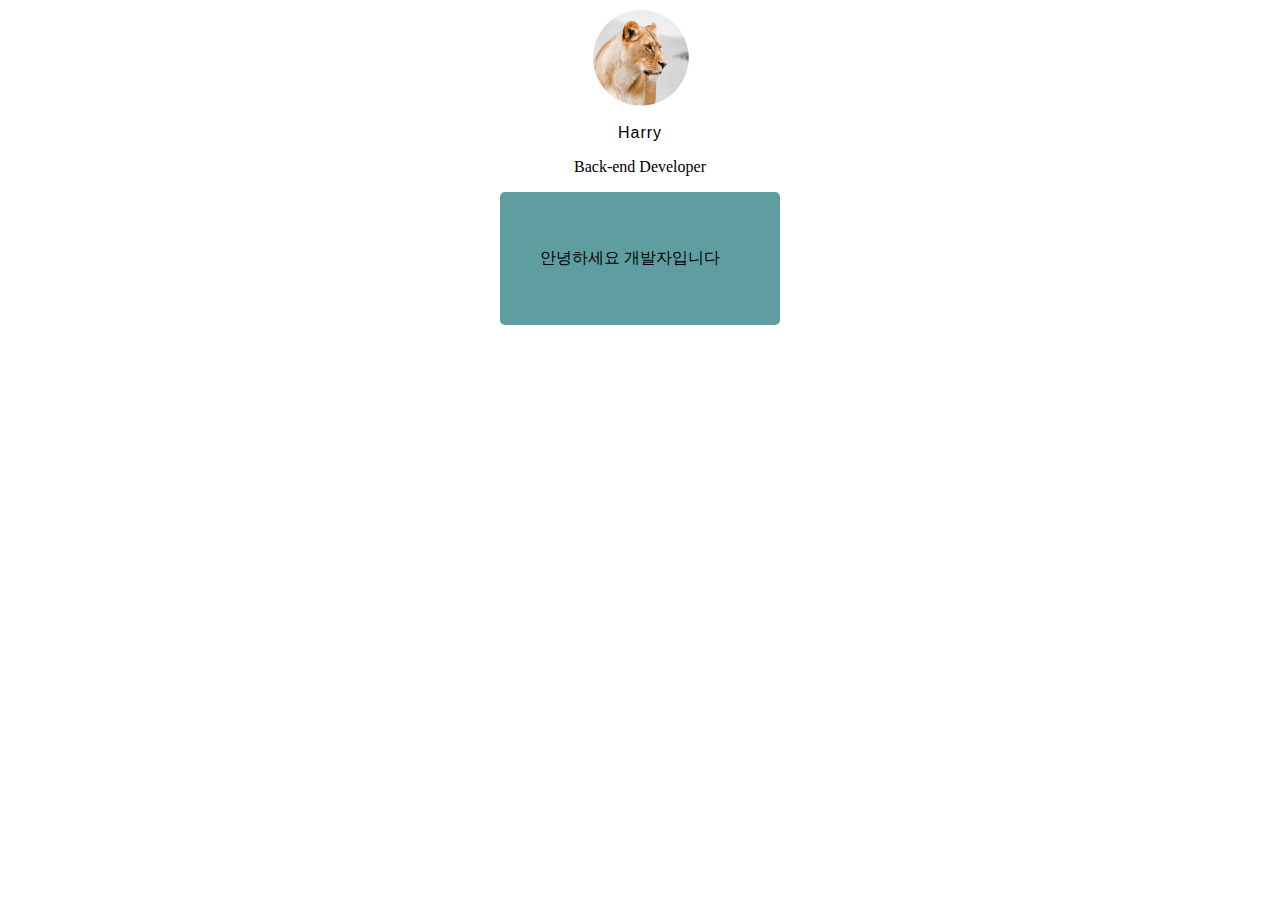
<file: index.html>
<!DOCTYPE html>
<html>
<head>
    <meta charset="UTF-8">
    <title>Document</title>
    <link href="css/main.css" rel="stylesheet">
</head>
<body>

    <img src="lion.png" class="profile">
    <h3 class="title">Harry</h3>
    <p class="content">Back-end Developer</p>
    <div class="box">
        <p>안녕하세요 개발자입니다</p>
    </div>     

</body>
</html>
</file>
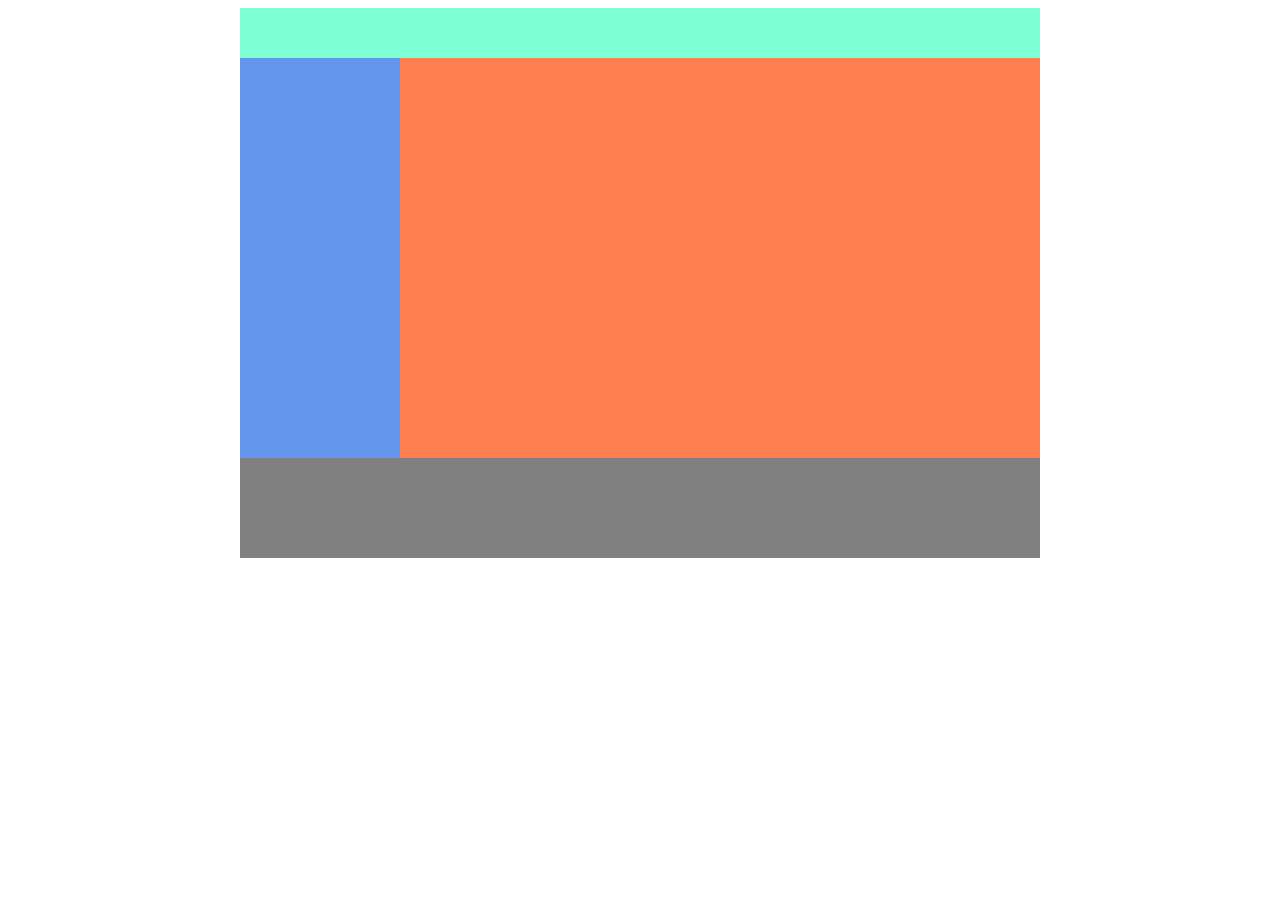
<file: layout.html>
<!DOCTYPE html>
<html>
<head>
    <meta charset="UTF-8">
    <title>Document</title>
    <link href="css/main.css" rel="stylesheet">
</head>
<body>
    
    <div class="container">
        <div class="header"></div>
        <div class="left-menu"> </div>
        <div class="right-menu"> </div>
        <div class="footer"></div>
    </div>
    
</body>
</html>
</file>
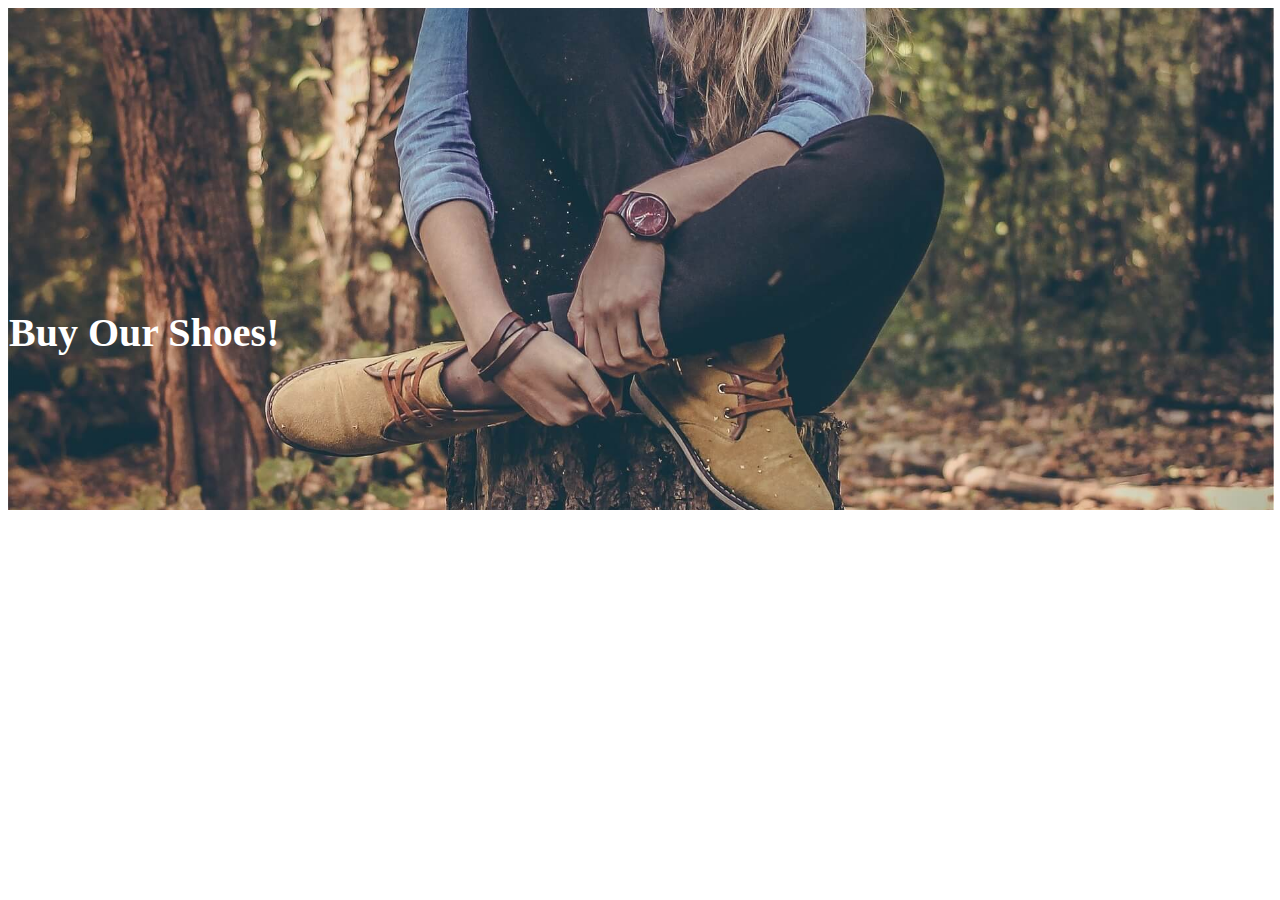
<file: layout2.html>
<!DOCTYPE html>
<html>
<head>
    <meta charset="UTF-8">
    <title>Document</title>
    <link href="css/main.css" rel="stylesheet">
</head>
<body>

    <div class="main-background">
        <h4 class="main-title">Buy Our Shoes!</h4>
      
    </div>     

</body>
</html>
</file>
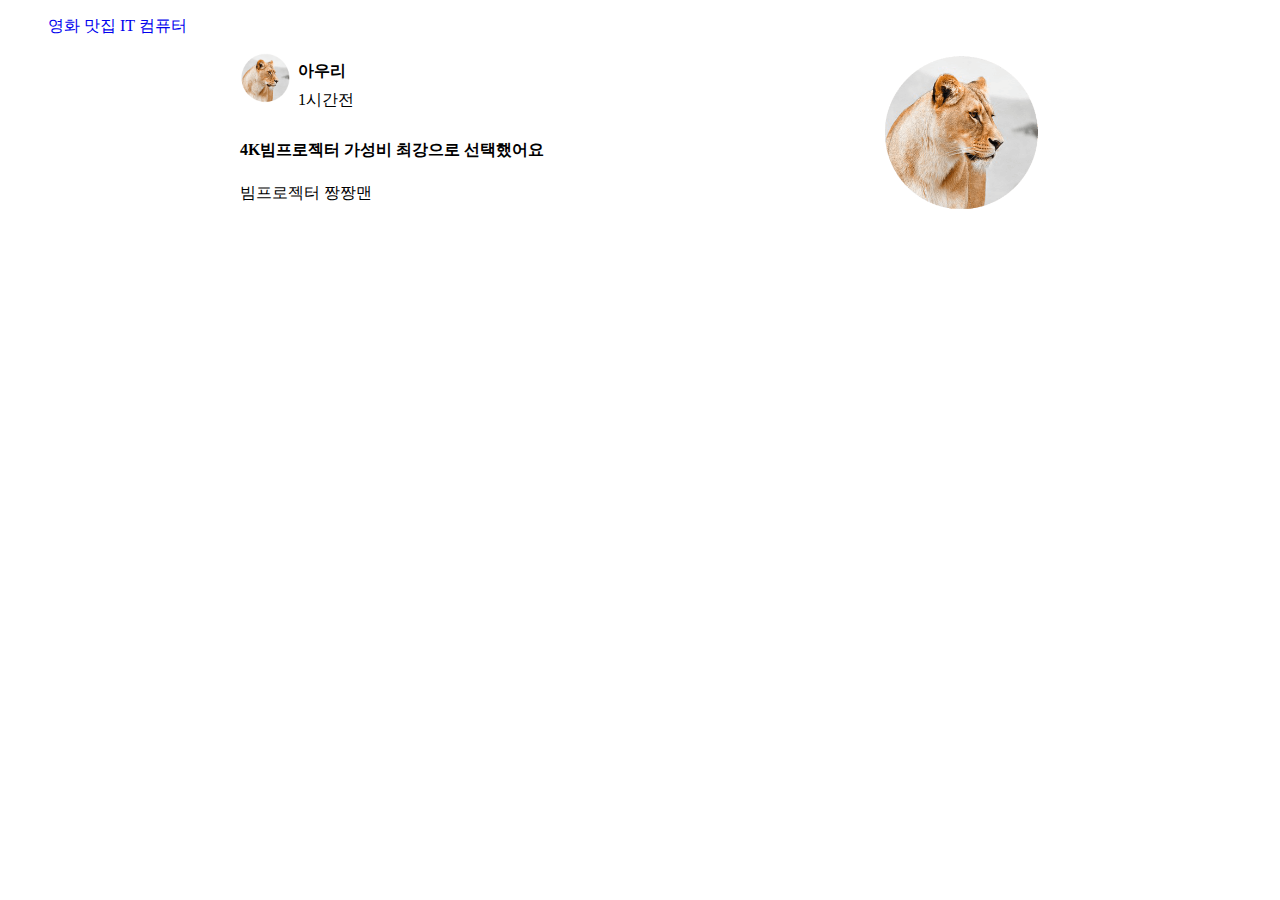
<file: layout_homework.html>
<!DOCTYPE html>
<html>
<head>
    <meta charset="UTF-8">
    <title>Document</title>
    <link href="css/main.css" rel="stylesheet">
</head>
<body>

    <nav>
        <ul class="navbar">
            <li><a href="#">영화</a></li>
            <li><a href="#">맛집</a></li>
            <li><a href="#">IT</a></li>
            <li><a href="#">컴퓨터</a></li>
        </ul>
    </nav>
    
    <div class="container">
        <div class="blog-content">
            <div>
                <img src="lion.png" class="blog-profile">
                <div class="blog-name">
                    <h4 style="margin: 8px;">아우리</h4>
                    <p style="margin: 8px;">1시간전</p>
                </div>
            </div>
            <div style="clear:both"></div>

            <div style="margin-top: 10px;">
                <h4>4K빔프로젝터 가성비 최강으로 선택했어요</h4>
                <p>빔프로젝터 짱짱맨</p>
            </div>
        </div>

        <div class="blog-img"> 
            <img src="lion.png" style="width: 100%;">
        </div>
    </div>
</body>
</html>
</file>
<file: css/main.css>
.profile{
    width: 100px; 
    display: block; 
    margin-left: auto;
    margin-right: auto;
}

.title{
    font-size: 16px; 
    font-family: 'gulim', sans-serif; 
    color: black; 
    letter-spacing: 1px; 
    text-align: center; 
    font-weight: 300;
}

.content{
    text-align: center;
}

.box {
    width: 200px;
    background: cadetblue;
    margin: 10px;
    padding: 40px;
    border-radius: 5px;
    display: block;
    margin-left: auto;
    margin-right: auto;
}


.header {
    width: 100%;
    height: 50px;
    background: aquamarine;
}

.left-menu {
    width: 20%;
    height: 400px;
    background: cornflowerblue;
    float: left;
}

.right-menu {
    width: 80%;
    height: 400px;
    background: coral;
    float: right;    
}

.footer {
    width: 100%;
    height: 100px;
    background-color: grey;
    clear: both;
}

.container{
    width: 800px;
    margin-left: auto;
    margin-right: auto;
}

.blog-content{
    width: 80%;
    height: 400px;
    float: left;
}

.blog-img{
    width: 20%;
    height: 200px;
    float: left;
}

.blog-profile {
    width: 50px;
    display: block;
    float: left;
}

.blog-name{
    float: left;
}

.navbar li{
    display: inline-block;
}

.navbar a{
    font-size: 16px;
    text-decoration: none;
}

.main-background{
    width: 100%;
    height: 500px;
    background-image : url(../img/shoes.jpg);
    background-size : cover;
    background-repeat : no-repeat;
    background-position : center;
    padding: 1px;
}

.main-title {
    color:white;
    font-size: 40px;
    margin-top: 300px;
}
</file>
